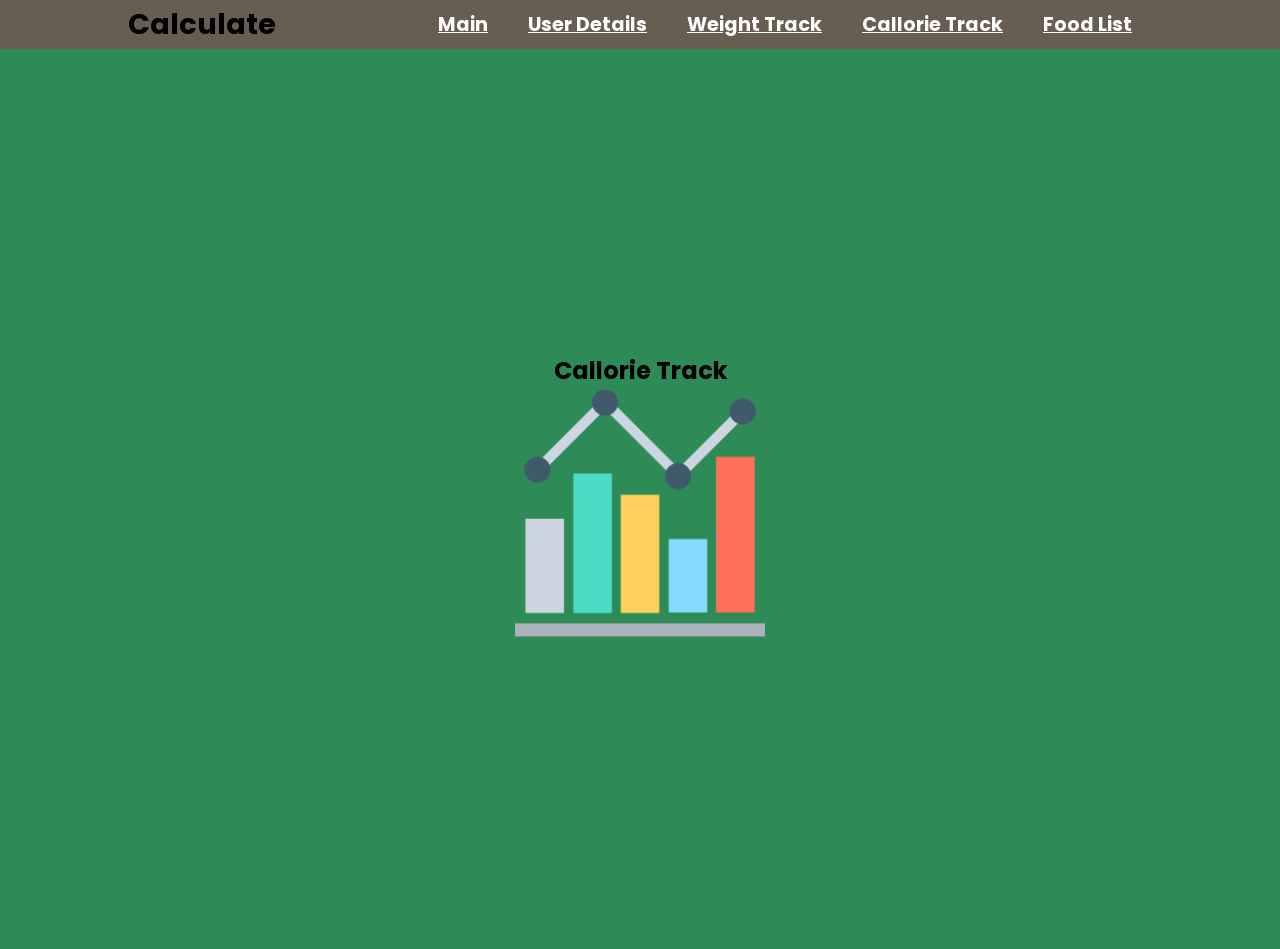
<file: callorietrack.html>
<!doctype html>
<html lang="en-US">
	<head>
		<meta charset="utf-8" />
		<meta name="viewport" content="width=device-width" />
		<title>Callorie Track</title>
		<link rel="stylesheet" href="styles.css">
	</head>
	<body>			
		<header>
			<div class="navbar">
				<h2>Calculate</h2>
					<nav>
						<ul>
							<li><a href=main.html>Main</a></li>
							<li><a href=user_details.html>User Details</a></li>
							<li><a href=weighttrack.html>Weight Track</a></li>
							<li><a href=callorietrack.html>Callorie Track</a></li>
							<li><a href=foodlist.html>Food List</a></li>
						</ul>
					</nav>
			</div>			
		</header>
		<main>
			<div class="callorietrack">
				<h2>Callorie Track</h2>
				<img src="images/bar-chart.png" width="250" height="250" alt="images/calculator.png" />
			</div>
		</main>
	</body>
</html>
</file>
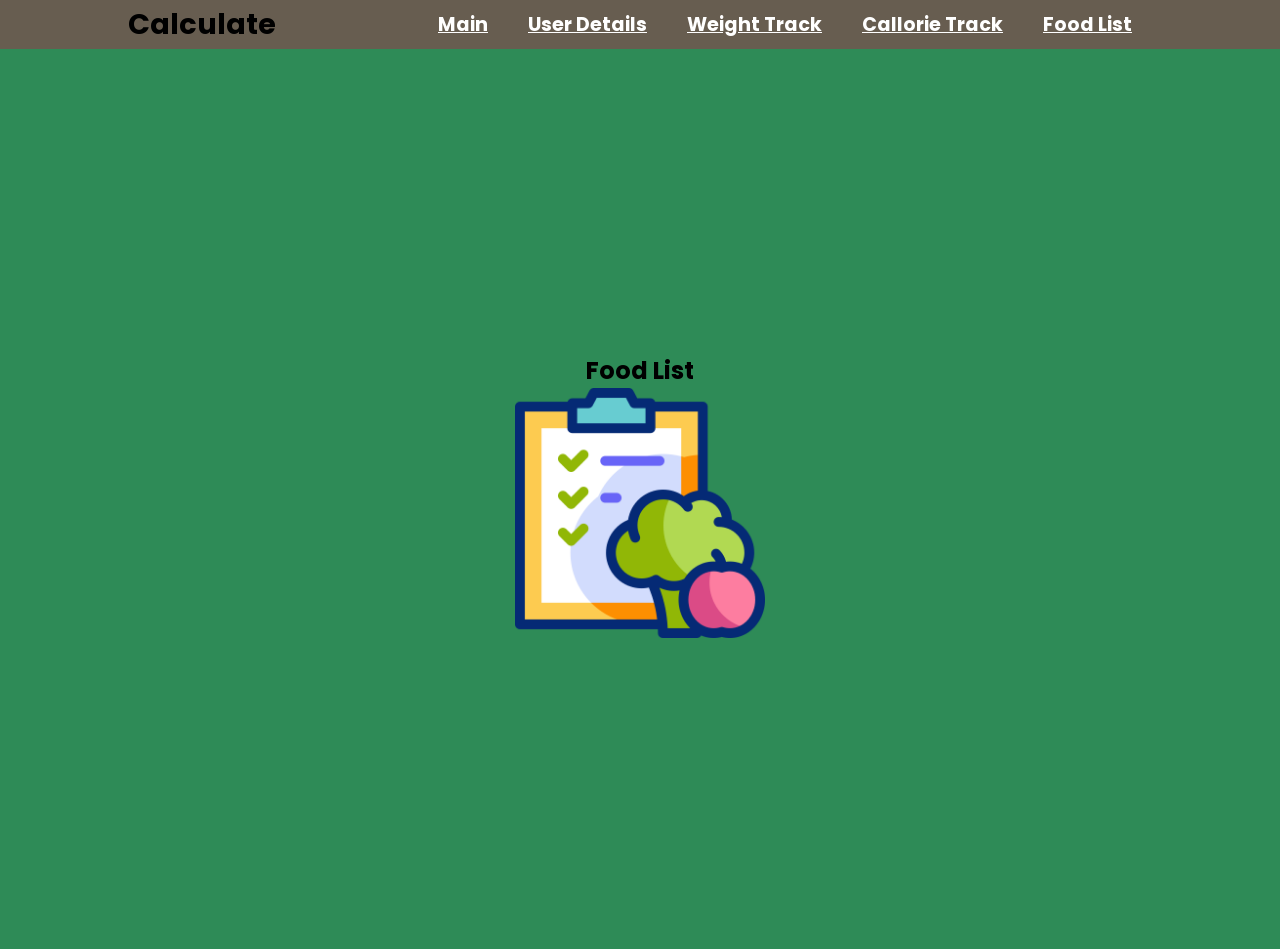
<file: foodlist.html>
<!doctype html>
<html lang="en-US">
	<head>
		<meta charset="utf-8" />
		<meta name="viewport" content="width=device-width" />
		<title>Food List</title>
		<link rel="stylesheet" href="styles.css">
	</head>
	<body>
		<header>
			<div class="navbar">
				<h2>Calculate</h2>
					<nav>
						<ul>
							<li><a href=main.html>Main</a></li>
							<li><a href=user_details.html>User Details</a></li>
							<li><a href=weighttrack.html>Weight Track</a></li>
							<li><a href=callorietrack.html>Callorie Track</a></li>
							<li><a href=foodlist.html>Food List</a></li>
						</ul>
					</nav>
			</div>			
		</header>
		<main>
			<div class="foodlist">
				<h2>Food List</h2>
				<img src="images/clipboard.png"  width="250" height="250" alt="images/calculator.png" />
			</div>	
		</main>
	</body>
</html>
</file>
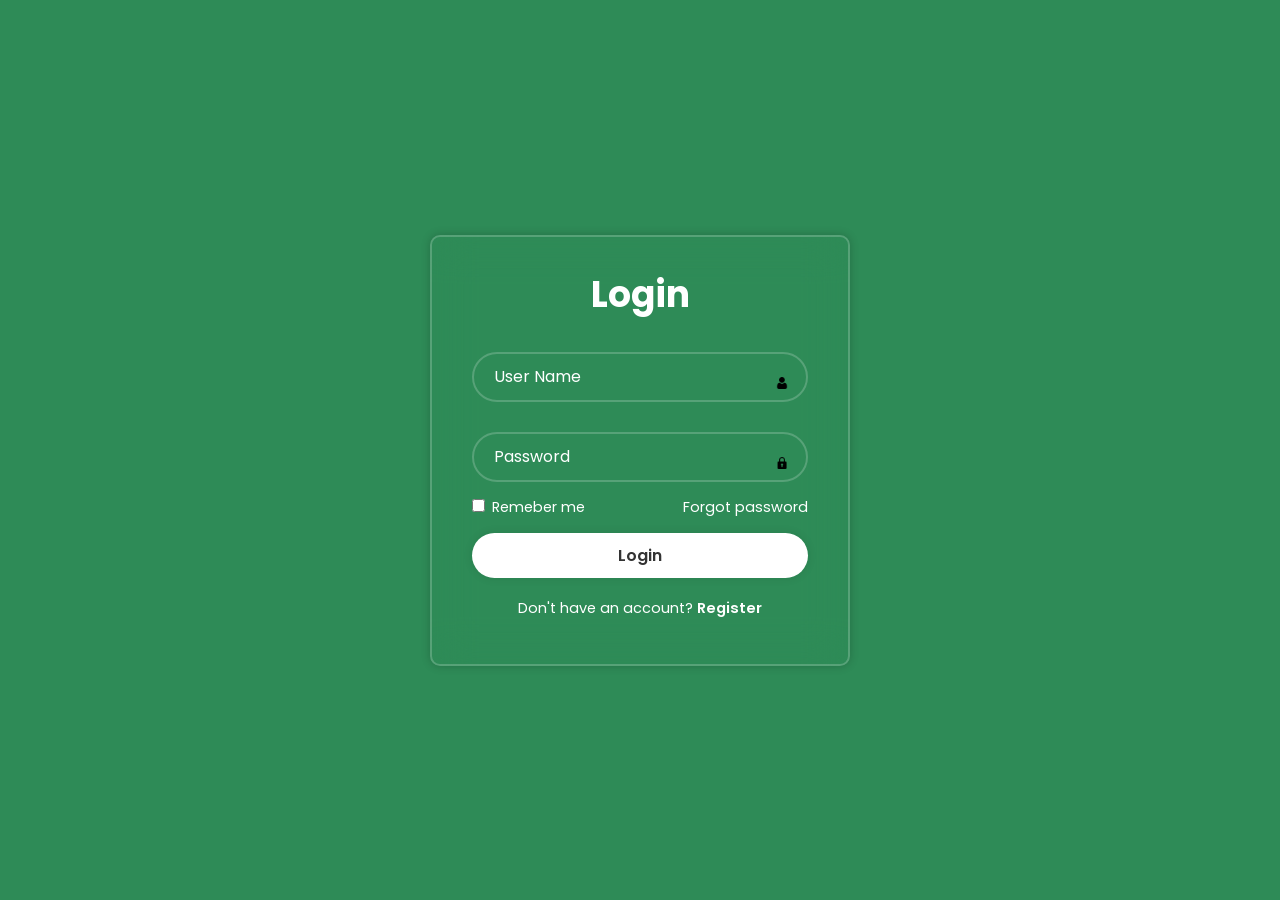
<file: login.html>
<!doctype html>
<html lang="en-US">
	<head>
		<meta charset="utf-8" />
		<meta name="viewport" content="width=device-width" />
		<title>Welcome Page</title>
		<link rel="stylesheet" href="styles.css">
	</head>
	<body>
		<main>
			<div class="login">
				<form action="">
					<h1>Login</h1>
						<div class="input-box">
							<input type="text" placeholder="User Name" required>
							<img src="images/user.png" width="12" height="12" alt="user">
						</div>
					
						<div  class="input-box">
							<input type="password"  placeholder="Password" required>
							<img src="images/padlock.png" width="12" height="12" alt="padlock">
						</div>
					
						<div class="remember-forgot">
							<label><input type="checkbox"> Remeber me</label>
								<a href="#">Forgot password</a>							
						</div>
						<button type="submit" class="btn">Login</button>
						<div class="register-link">
							<p>Don't have an account? <a href=register.html>Register</a></p>
						</div>					
				</form>
			</div>
		</main>	
	</body>
</html>
</file>
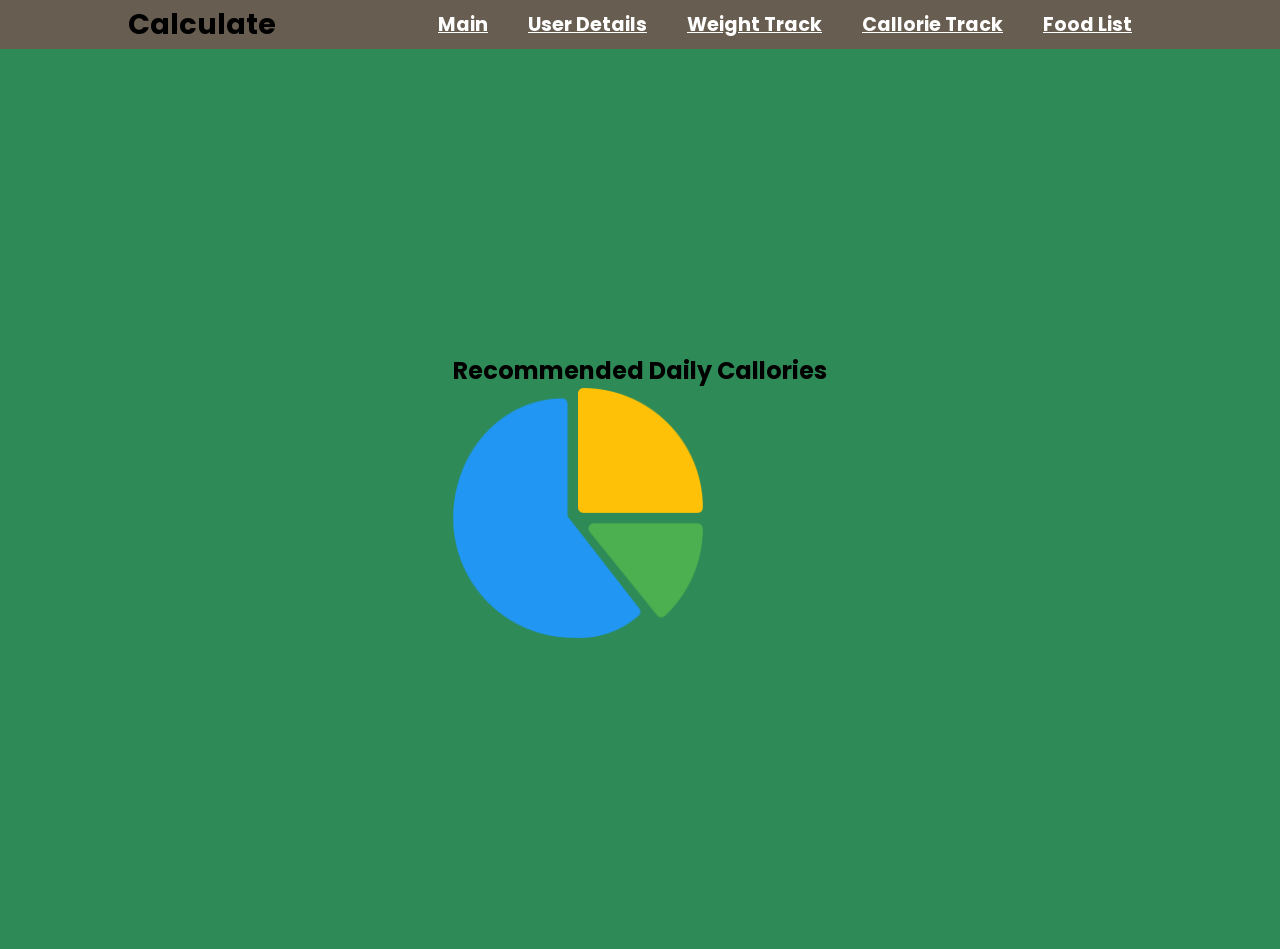
<file: main.html>
<!doctype html>
<html lang="en-US">
	<head>
		<meta charset="utf-8" />
		<meta name="viewport" content="width=device-width" />
		<title>Callorie Track</title>
		<link rel="stylesheet" href="styles.css">
	</head>
	<body>			
		<header>
			<div class="navbar">
				<h2>Calculate</h2>
					<nav>
						<ul>
							<li><a href=main.html>Main</a></li>
							<li><a href=user_details.html>User Details</a></li>
							<li><a href=weighttrack.html>Weight Track</a></li>
							<li><a href=callorietrack.html>Callorie Track</a></li>
							<li><a href=foodlist.html>Food List</a></li>
						</ul>
					</nav>
			</div>			
		</header>
		<main>
			<div class="main_page">
				<h2>Recommended Daily Callories</h2>
				<img src="images/pie-chart.png" width="250" height="250" alt="images/calculator.png" />
			</div>
		</main>
	</body>
</html>
</file>
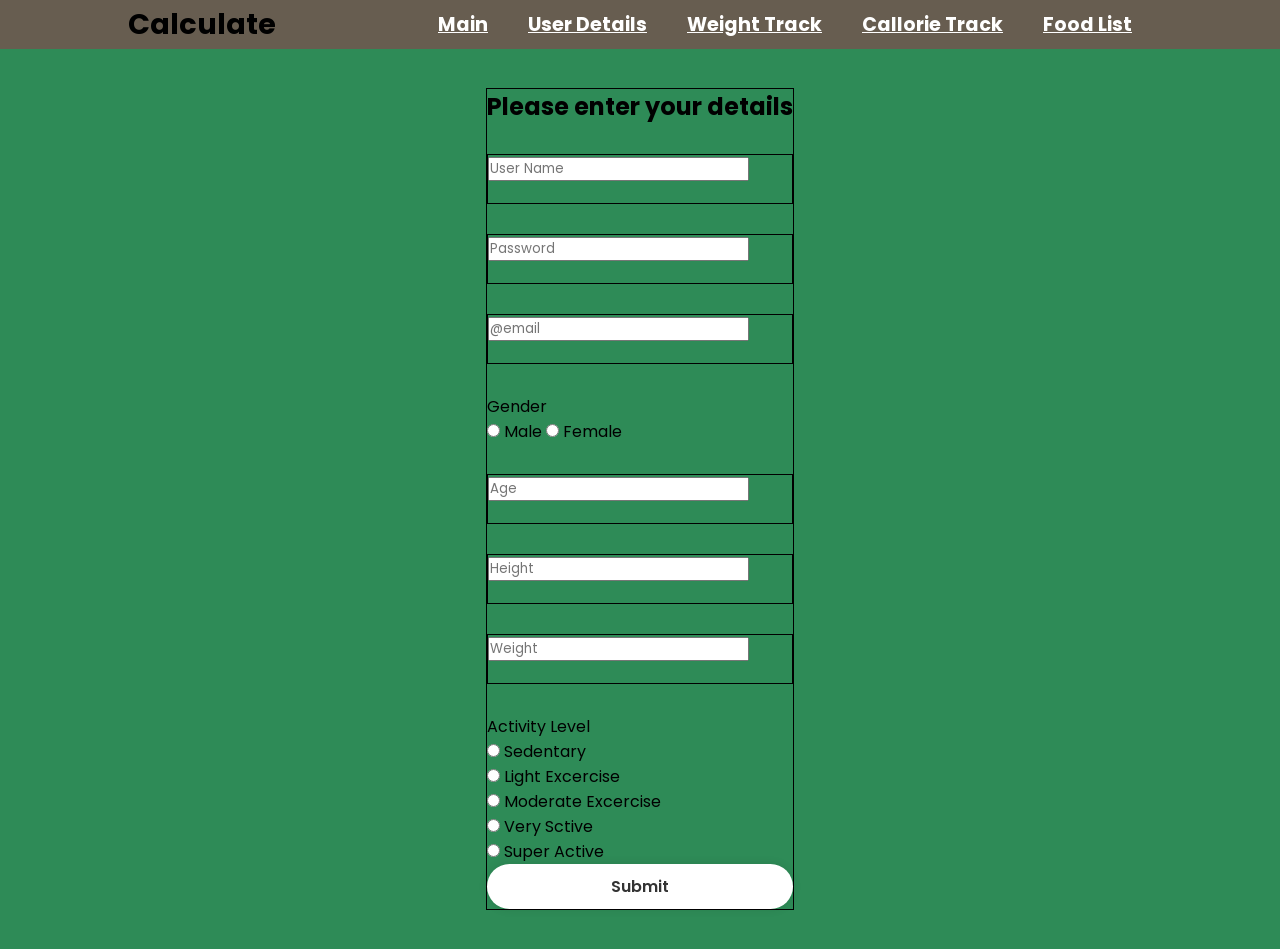
<file: register.html>
<!doctype html>
<html lang="en-US">
	<head>
		<meta charset="utf-8" />
		<meta name="viewport" content="width=device-width" />
		<title>register</title>
		<link rel="stylesheet" href="styles.css">
	</head>
	<body>		
		<header>
			<div class="navbar">
				<h2>Calculate</h2>
					<nav>
						<ul>
							<li><a href=main.html>Main</a></li>
							<li><a href=user_details.html>User Details</a></li>
							<li><a href=weighttrack.html>Weight Track</a></li>
							<li><a href=callorietrack.html>Callorie Track</a></li>
							<li><a href=foodlist.html>Food List</a></li>
						</ul>
					</nav>
			</div>			
		</header>
		<main>
			<div class="register-page">				
				<form action="/bmibmr.html">
					<h2>Please enter your details</h2>
						<div class="input_box">						
							<input type="text" placeholder="User Name" required>
						</div>
						
						<div class="input_box">						
							<input type="text" placeholder="Password" required>
						</div>
						
						<div class="input_box">						
							<input type="text" placeholder="@email" required>
						</div>
						
						<div class="gender_box">
							<p>Gender</p>
							<input type="radio" id="male" name="gender" value="Male">
							<label for="male">Male</label>
							<input type="radio" id="female" name="gender" value="Female">
							<label for="female">Female</label><br>
						</div>
						
						<div class="input_box">
							<input type="text" placeholder="Age" required>
						</div>
						<div class="input_box">
							<input type="text" placeholder="Height" required>
						</div>
						<div class="input_box">
							<input type="text" placeholder="Weight">
						</div>
						
						<div class="actlvl_box">
							<p>Activity Level</p>
							<input type="radio" id="lvl1" name="act_lvl" value="1.2">
							<label for="lvl1">Sedentary</label><br>
							<input type="radio" id="lvl2" name="act_lvl" value="1.375">
							<label for="lvl2">Light Excercise</label><br>
							<input type="radio" id="lvl3" name="act_lvl" value="1.55">
							<label for="lvl3">Moderate Excercise</label><br>
							<input type="radio" id="lvl4" name="act_lvl" value="1.725">
							<label for="lvl4">Very Sctive</label><br>
							<input type="radio" id="lvl5" name="act_lvl" value="1.9">
							<label for="lvl5">Super Active</label><br>							
						</div>
						
							<button type="submit" class="btn">Submit</button>						
				</form>	
			</div>
		</main>				
	</body>
</html>
</file>
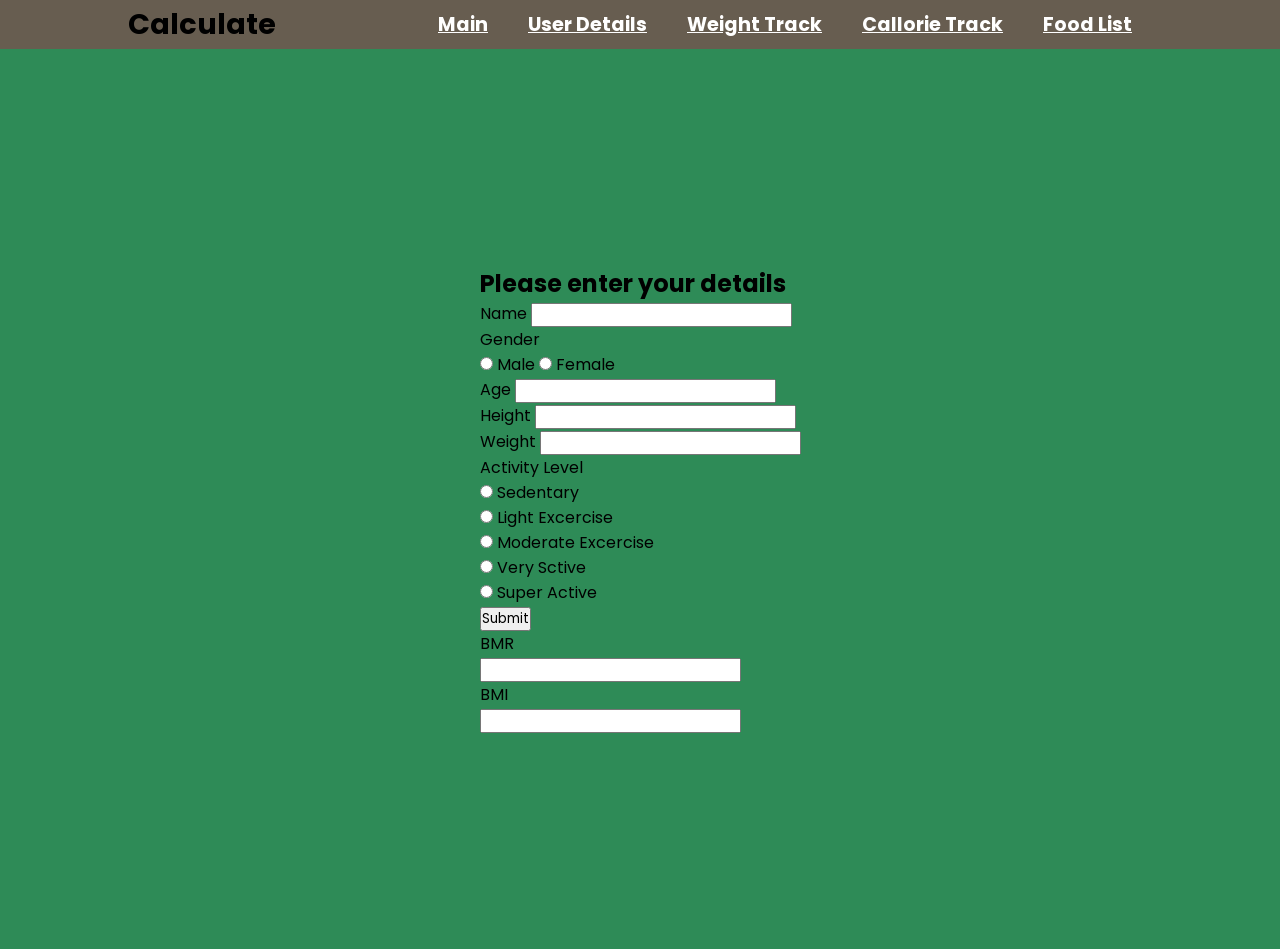
<file: user_details.html>
<!doctype html>
<html lang="en-US">
	<head>
		<meta charset="utf-8" />
		<meta name="viewport" content="width=device-width" />
		<title>User Details</title>
		<link rel="stylesheet" href="styles.css">
	</head>
	<body>		
		<header>
			<div class="navbar">
				<h2>Calculate</h2>
					<nav>
						<ul>
							<li><a href=main.html>Main</a></li>
							<li><a href=user_details.html>User Details</a></li>
							<li><a href=weighttrack.html>Weight Track</a></li>
							<li><a href=callorietrack.html>Callorie Track</a></li>
							<li><a href=foodlist.html>Food List</a></li>
						</ul>
					</nav>
			</div>			
		</header>
		<main>
			<div class="user-details">
				<h2>Please enter your details</h2>
				<form action="/bmibmr.html">
					<div class="name_box">
						<label for="fname">Name</label>
						<input type="text" id="fname" name="fname">
					</div>
					<div class="gender_box">
						<p>Gender</p>
						<input type="radio" id="male" name="gender" value="Male">
						<label for="male">Male</label>
						<input type="radio" id="female" name="gender" value="Female">
						<label for="female">Female</label><br>
					</div>
					<div class="ahw_box">
						<label for="age">Age</label>
						<input type="text" id="age" name="age"><br>
					
						<label for="height">Height</label>
						<input type="text" id="height" name="height"><br>
					
						<label for="weight">Weight</label>
						<input type="text" id="weight" name="weight"><br>
					</div>
					<div class="actlvl_box">
						<p>Activity Level</p>
						<input type="radio" id="lvl1" name="act_lvl" value="1.2">
						<label for="lvl1">Sedentary</label><br>
						<input type="radio" id="lvl2" name="act_lvl" value="1.375">
						<label for="lvl2">Light Excercise</label><br>
						<input type="radio" id="lvl3" name="act_lvl" value="1.55">
						<label for="lvl3">Moderate Excercise</label><br>
						<input type="radio" id="lvl4" name="act_lvl" value="1.725">
						<label for="lvl4">Very Sctive</label><br>
						<input type="radio" id="lvl5" name="act_lvl" value="1.9">
						<label for="lvl5">Super Active</label><br>
						<input type="submit" value="Submit"><br>
					</div>
					<div class="result_box">
						<label for="bmr_result">BMR</label><br>
						<input type="text" id="bmr_result" name="bmr_result"><br>
						
						<label for="bmi_result">BMI</label><br>
						<input type="text" id="bmi_result" name="bmi_result"><br>
					</div>
				</form>	
			</div>	
		</main>				
	</body>
</html>
</file>
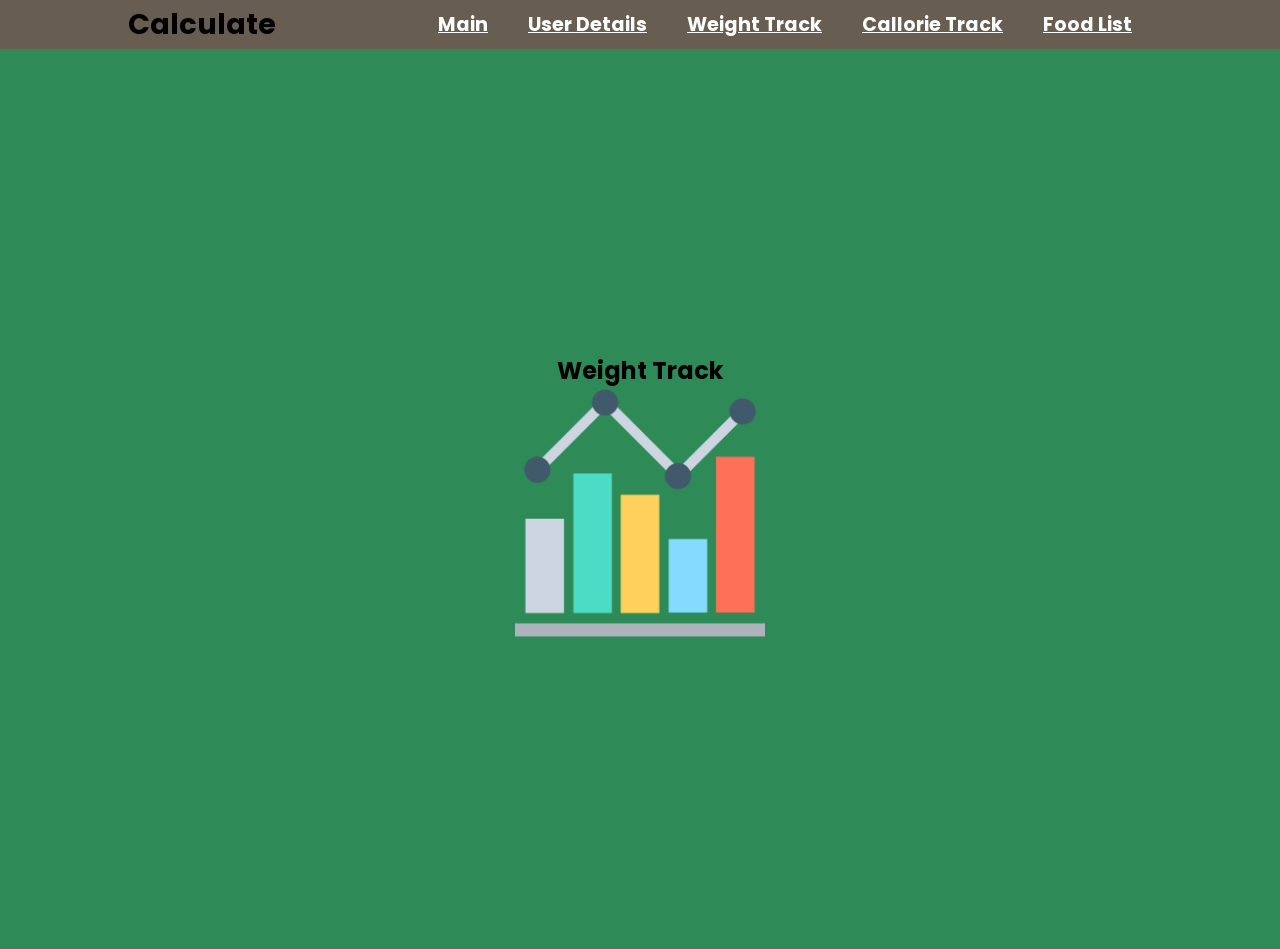
<file: weighttrack.html>
<!doctype html>
<html lang="en-US">
	<head>
		<meta charset="utf-8" />
		<meta name="viewport" content="width=device-width" />
		<title>Weight Track</title>
		<link rel="stylesheet" href="styles.css">
	</head>
	<body>		
		<header>
			<div class="navbar">
				<h2>Calculate</h2>
					<nav>
						<ul>
							<li><a href=main.html>Main</a></li>
							<li><a href=user_details.html>User Details</a></li>
							<li><a href=weighttrack.html>Weight Track</a></li>
							<li><a href=callorietrack.html>Callorie Track</a></li>
							<li><a href=foodlist.html>Food List</a></li>
						</ul>
					</nav>
			</div>			
		</header>
		<main>
			<div class="weight-track">
				<h2>Weight Track</h2>
				<img src="images/bar-chart.png" width="250" height="250" alt="images/calculator.png" /> 
			</div>	
		</main>
	</body>
</html>
</file>
<file: styles.css>
@import url('https://fonts.googleapis.com/css2?family=Merriweather+Sans&family=Montserrat&family=Sacramento&family=Poppins:wght@300;400;500;600;700;800;900&display=swap');

@media screen and (min-width: 390px) and (max-width: 1200px) {
	
}

* {
	margin: 0;
	padding: 0;
	box-sizing: border-box;
	font-family: "Poppins", sans-serif;
}

:root {
	--nav-color: #675d50;
	--nav-text: #fff;
	--primary-color: #f3deba;
	--secondary-color: #abc4aa;
	--hover-color: #a9907e;
}



header {
	background-color: var(--nav-color);
	font-size: 1.2rem;
	font-family: "Merriweather Sans", sans-serif;
	height: 70%;	
}

header .navbar {
	justify-content: space-between;
}

header .navbar ul li {
	padding: 10px;
	margin: 0 10px;
	
}

.navbar {
	display: flex;
	align-items: center;
	justify-content: center;
	height: 100%;
	width: 80%;
	margin: auto;
}

.navbar a {
	color: var(--nav-text);
	font-weight: bold;
}

.navbar a:hover {
	color: var(--secondary-color);
}

.navbar ul {
	display: flex;
}

.navbar ul li {
	list-style-type: none;
}

main{
	display: flex;
	justify-content: center;
	align-items: center;
	min-height: 100vh;
	background: seagreen;
}

.main_page h2 {
	text-align: canter;
}

.login {
	width: 420px;
	background: transparent;
	border: 2px solid rgba(255, 255, 255, .2);
	backdrop-filter: blur(20px);
	box-shadow: 0 0 10px rgba(0, 0, 0, .2);
	color: #fff;
	border-radius: 10px;
	padding: 30px 40px;
}

.login h1 {
	font-size: 36px;
	text-align: center;
}

.login .input-box {
	position: relative;
	width: 100%;
	height: 50px;
	margin: 30px 0;
}

.input-box input {
	width: 100%;
	height: 100%;
	background: transparent;
	border: none;
	outline: none;
	border: 2px solid rgba(255, 255, 255, .2);
	border-radius: 40px;
	font-size: 16px;
	color: #fff;
	padding: 20px 45px 20px 20px;
}

.input-box input::placeholder {
	color: #fff;
}

.input-box img {
	position: absolute;
	right: 20px;
	top: 50%;
	transform: tranlateY(-50%);
	font-size: 20px;
}

.login .remember-forgot {
	display: flex;
	justify-content: space-between;
	font-size: 14.5px;
	margin: -15px 0 15px;
}

.remember-forgot label input {
	accent-color: #fff;
	margin-right: 3px;
}

.remember-forgot a {
	color: #fff;
	text-decoration: none;
}

.remember-forgot a:hover {
	text-decoration: underline;
}

.login .btn {
	width: 100%;
	height: 45px;
	background: #fff;
	border: none;
	outline: none;
	border-radius: 40px;
	box-shadow: 0 0 10px rgba(0, 0, 0, .1);
	cursor: pointer;
	font-size: 16px;
	color: #333;
	font-weight: 600;
}

.login .register-link {
	font-size: 14.5px;
	text-align: center;
	margin: 20px 0 15px;
}

.register-link p a {
	color: #fff;
	text-decoration: none;
	font-weight: 600;
}

.register-link p a:hover {
	text-decoration: underline;
}



.register-page {
	border: 1px solid black;
}

.register-page .input_box {
	border: 1px solid black;
	position: relative;
		width: 100%;
	height: 50px;
	margin: 30px 0;
}

.register-page .btn {
	width: 100%;
	height: 45px;
	background: #fff;
	border: none;
	outline: none;
	border-radius: 40px;
	box-shadow: 0 0 10px rgba(0, 0, 0, .1);
	cursor: pointer;
	font-size: 16px;
	color: #333;
	font-weight: 600;
}


.callorietrack h2 {
	text-align: center;
}

.weight-track h2 {
	text-align: center;
}

.foodlist h2 {
	text-align: center;
}
</file>
